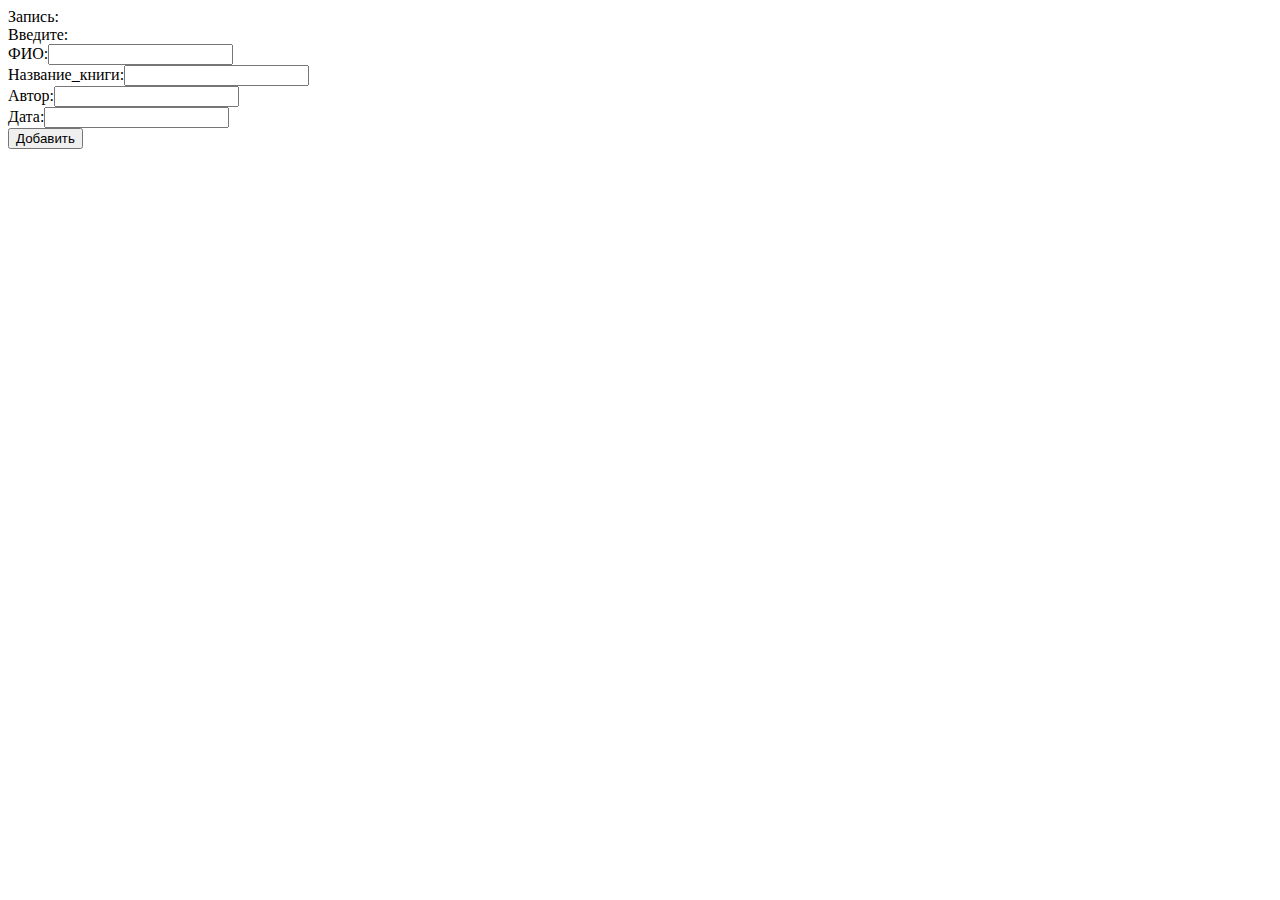
<file: record.html>
<!DOCTYPE html>
<html lang="ru">
<head>
    <meta http-equiv="content-type" content="text/html"; charset="utf8">
<title>Запись на выдачу книг в печтаном виде</title>
</head>
<body>    

<form action='add_book.php' method='POST'>
Запись:<br>
Введите:<br>
ФИО:<input name='name' type='text'><br>
Название_книги:<input name='book_name' type='text'><br>
Автор:<input name='author' type='text'><br>
Дата:<input name='date' type='text'><br>
<input type='submit'  value='Добавить'>
</body>
</html>
</file>
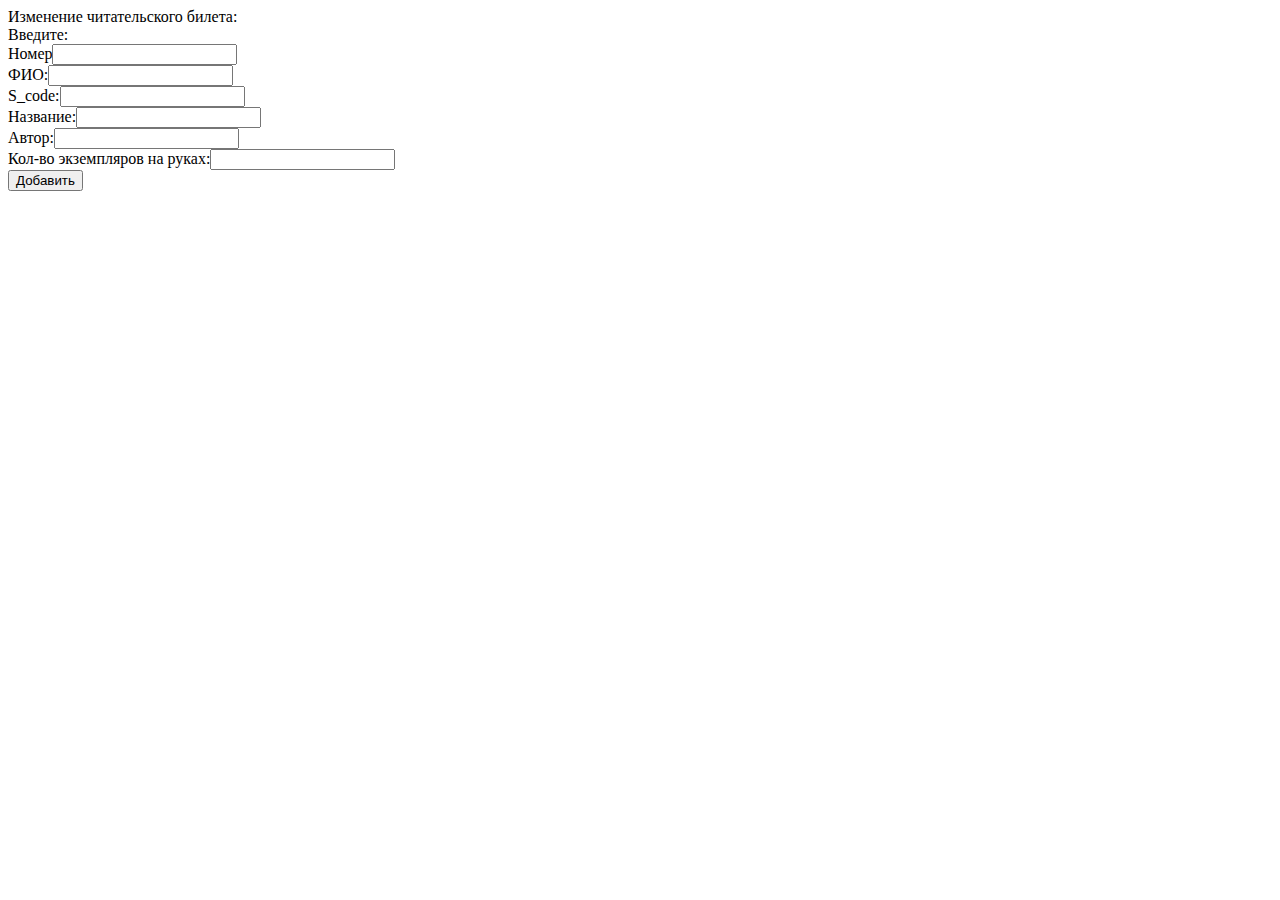
<file: update.html>
<?php
 $var_value=$_REQUEST['number'];

 
?>
<!DOCTYPE html>
<html>
<head>
    <meta http-equiv="content-type" content="text/html"; charset="utf8">
<title>Изменение информации в читательском билете</title>
</head>
<body>    

<form action='edit_man.php' method='POST'>
Изменение читательского билета:<br>
Введите:<br>
Номер<input name='number' type='text'><br>
ФИО:<input name='name' type='text'><br>
S_code:<input name='code' type='text'><br>
Название:<input name='book_name' type='text'><br>
Автор:<input name='author' type='text'><br>
Кол-во экземпляров на руках:<input name='count_book' type='text'><br>

<input type='submit'  value='Добавить'>
</body>
</html>
</file>
